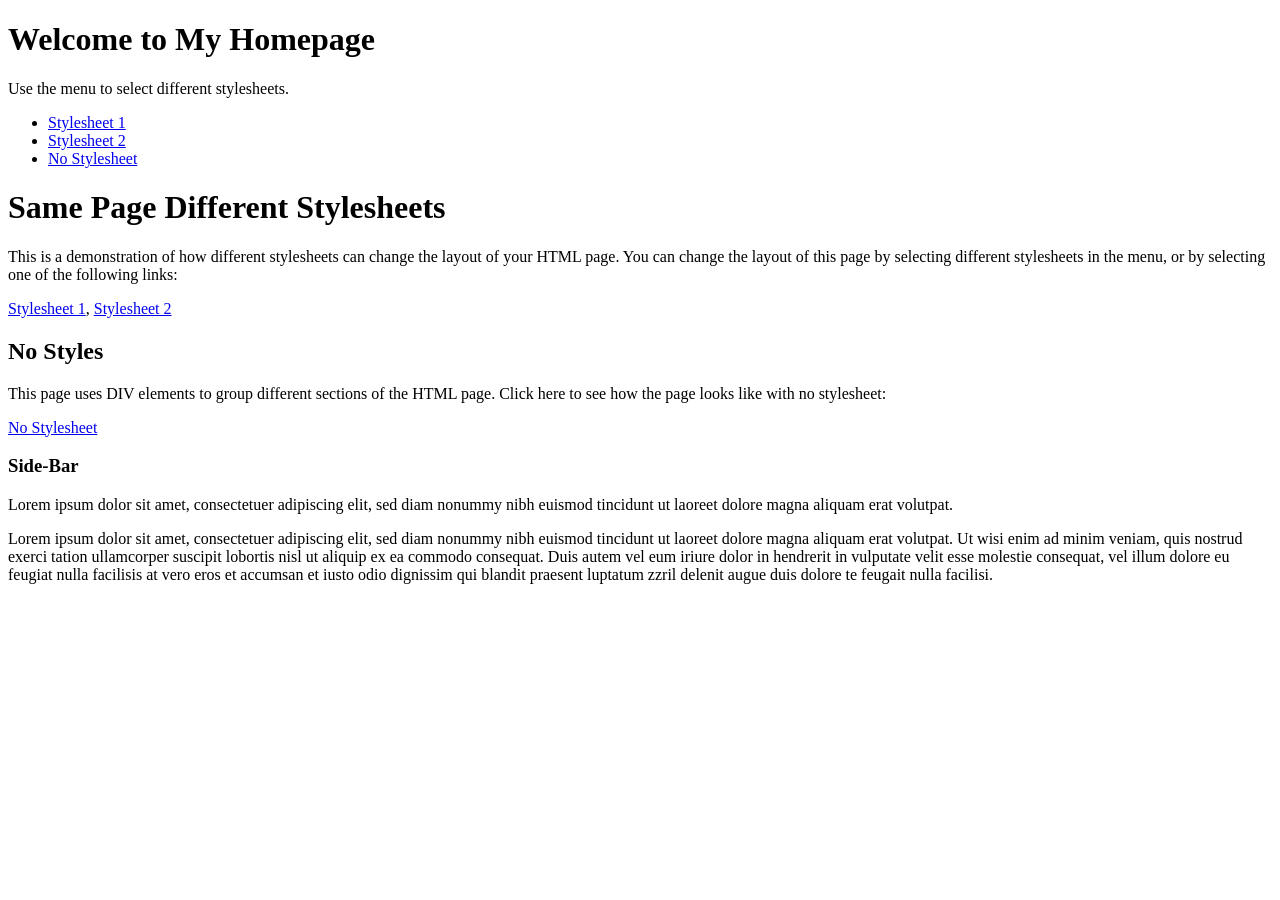
<file: index.html>
<!DOCTYPE html>
<html lang="en">

<head>
    <meta charset="UTF-8">
    <meta name="viewport" content="width=device-width, initial-scale=1.0">
    <title>HTML Lab</title>
</head>

<body>
    <h1>Welcome to My Homepage</h1>
    <p>Use the menu to select different stylesheets.</p>

    <ul>
        <li><a href="Stylesheet1.html">Stylesheet 1</a></li>
        <li><a href="Stylesheet2.html">Stylesheet 2</a></li>
        <li><a href="index.html">No Stylesheet</a></li>
    </ul>

    <h1>Same Page Different Stylesheets</h1>
    <p>This is a demonstration of how different stylesheets can change the layout of your HTML page.
        You can change the layout of this page by selecting different stylesheets in the menu, or by selecting one of
        the following links:</p>
    <p>
        <a href="Stylesheet1.html">Stylesheet 1</a>,
        <a href="Stylesheet2.html">Stylesheet 2</a>
    </p>

    <h2>No Styles</h2>
    <p>This page uses DIV elements to group different sections of the HTML page. Click here to see how the page looks
        like with no stylesheet:</p>
    <p><a href="index.html">No Stylesheet</a></p>
    <h3>Side-Bar</h3>
    <p>Lorem ipsum dolor sit amet, consectetuer adipiscing elit, sed diam nonummy nibh euismod
        tincidunt ut laoreet dolore magna aliquam erat volutpat.</p>
    <p>Lorem ipsum dolor sit amet, consectetuer adipiscing elit, sed diam nonummy nibh euismod
        tincidunt ut laoreet dolore magna aliquam erat volutpat. Ut wisi enim ad minim veniam,
        quis nostrud exerci tation ullamcorper suscipit lobortis nisl ut aliquip ex ea commodo consequat.
        Duis autem vel eum iriure dolor in hendrerit in vulputate velit esse molestie consequat,
        vel illum dolore eu feugiat nulla facilisis at vero eros et accumsan et iusto odio dignissim qui
        blandit praesent luptatum zzril delenit augue duis dolore te feugait nulla facilisi.</p>
</body>

</html>
</file>
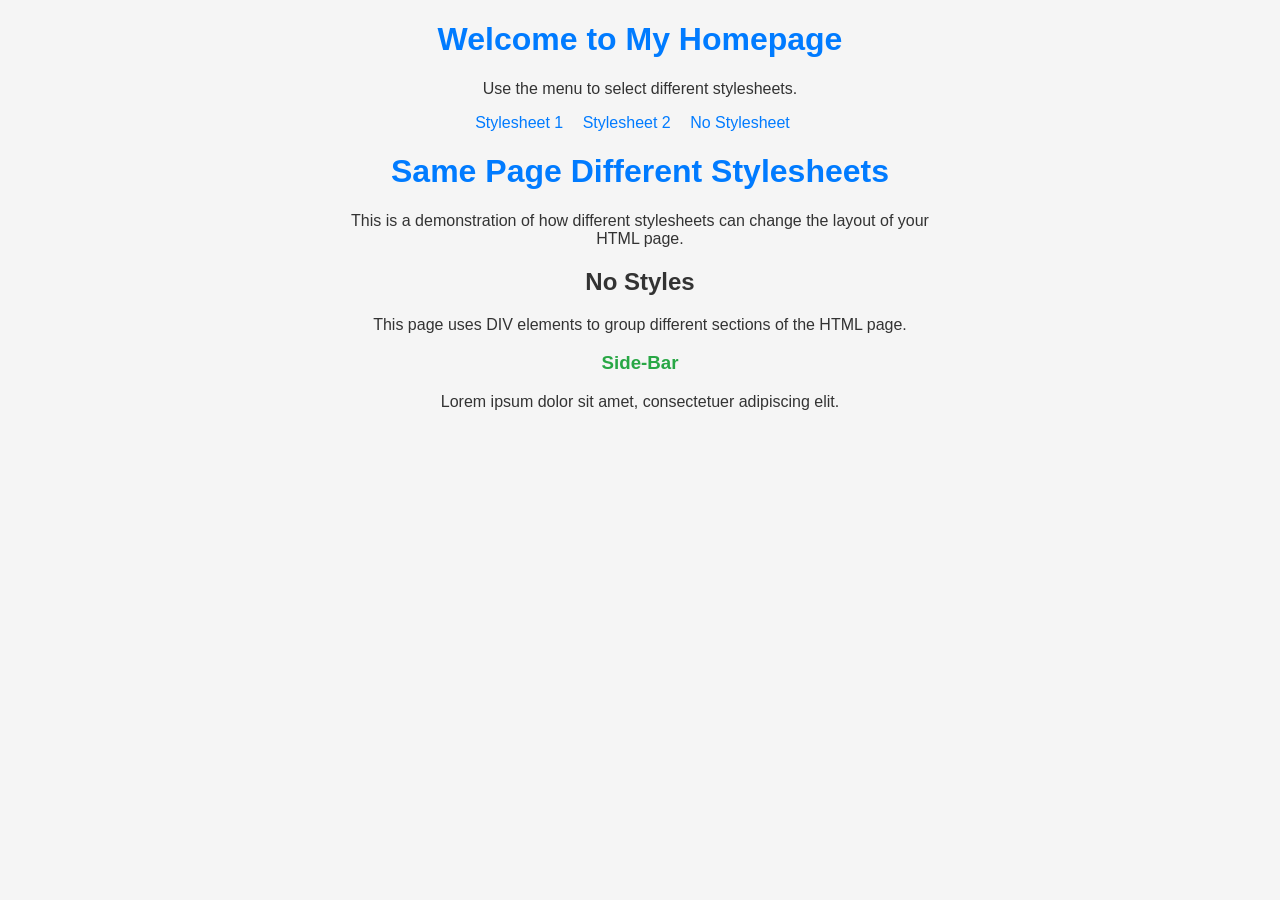
<file: Stylesheet1.html>
<!DOCTYPE html>
<html lang="en">

<head>
    <meta charset="UTF-8">
    <meta name="viewport" content="width=device-width, initial-scale=1.0">
    <title>Styled Page 1</title>
    <link rel="stylesheet" href="Stylesheet1.css">
</head>

<body>
    <h1>Welcome to My Homepage</h1>
    <p>Use the menu to select different stylesheets.</p>

    <ul>
        <li><a href="Stylesheet1.html">Stylesheet 1</a></li>
        <li><a href="Stylesheet2.html">Stylesheet 2</a></li>
        <li><a href="index.html">No Stylesheet</a></li>
    </ul>

    <h1>Same Page Different Stylesheets</h1>
    <p>This is a demonstration of how different stylesheets can change the layout of your HTML page.</p>

    <h2>No Styles</h2>
    <p>This page uses DIV elements to group different sections of the HTML page.</p>

    <h3>Side-Bar</h3>
    <p>Lorem ipsum dolor sit amet, consectetuer adipiscing elit.</p>
</body>

</html>
</file>
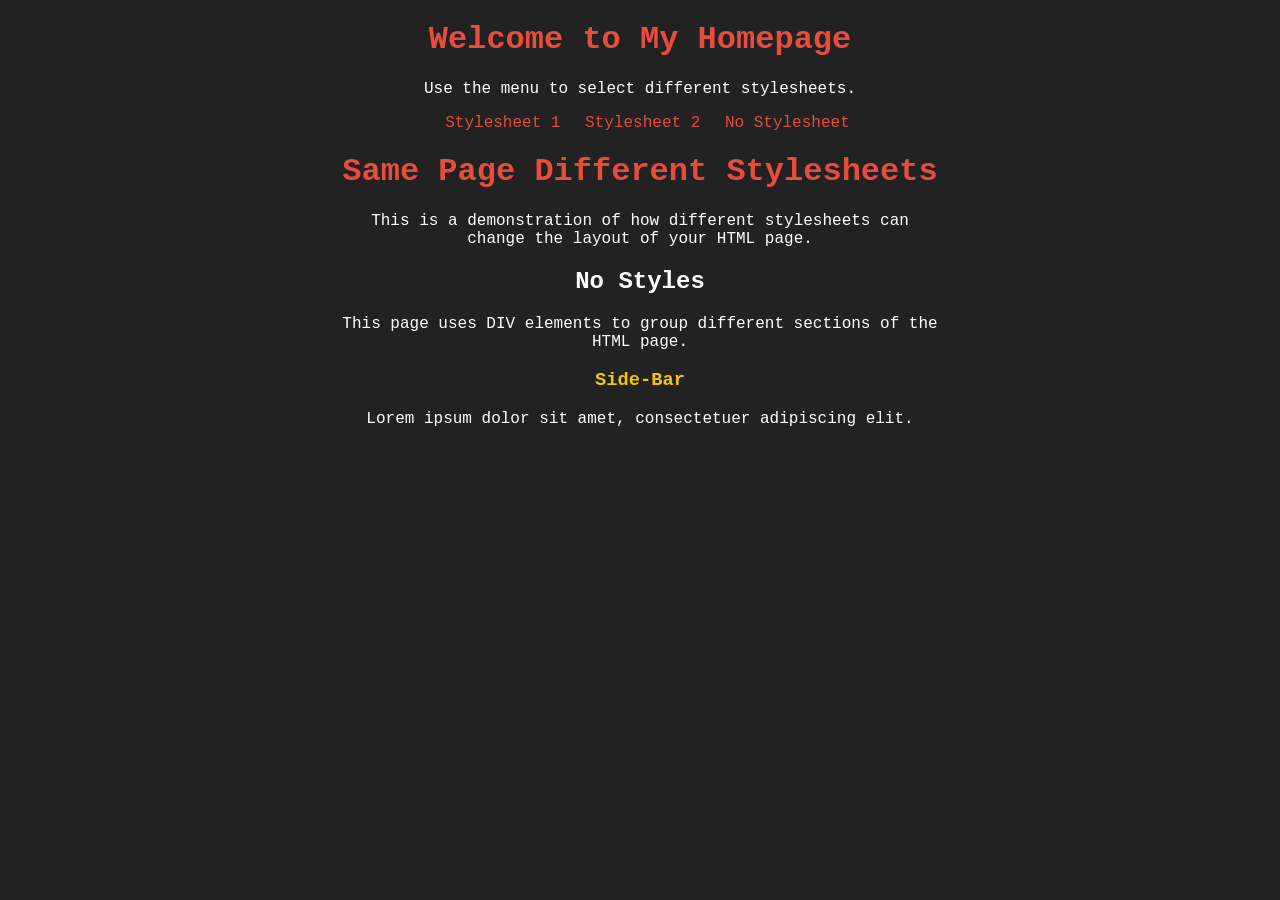
<file: Stylesheet2.html>
<!DOCTYPE html>
<html lang="en">

<head>
    <meta charset="UTF-8">
    <meta name="viewport" content="width=device-width, initial-scale=1.0">
    <title>Styled Page 2</title>
    <link rel="stylesheet" href="Stylesheet2.css">
</head>

<body>
    <h1>Welcome to My Homepage</h1>
    <p>Use the menu to select different stylesheets.</p>

    <ul>
        <li><a href="Stylesheet1.html">Stylesheet 1</a></li>
        <li><a href="Stylesheet2.html">Stylesheet 2</a></li>
        <li><a href="index.html">No Stylesheet</a></li>
    </ul>

    <h1>Same Page Different Stylesheets</h1>
    <p>This is a demonstration of how different stylesheets can change the layout of your HTML page.</p>

    <h2>No Styles</h2>
    <p>This page uses DIV elements to group different sections of the HTML page.</p>

    <h3>Side-Bar</h3>
    <p>Lorem ipsum dolor sit amet, consectetuer adipiscing elit.</p>
</body>

</html>
</file>
<file: Stylesheet1.css>
body {
    font-family: Arial, sans-serif;
    background-color: #f5f5f5;
    color: #333;
    text-align: center;
}

h1 {
    color: #007bff;
}

ul {
    list-style-type: none;
    padding: 0;
}

ul li {
    display: inline;
    margin-right: 15px;
}

ul li a {
    text-decoration: none;
    color: #007bff;
}

h3 {
    color: #28a745;
}

p {
    max-width: 600px;
    margin: 0 auto;
}
</file>
<file: Stylesheet2.css>
body {
    font-family: 'Courier New', monospace;
    background-color: #222;
    color: white;
    text-align: center;
}

h1 {
    color: #e74c3c;
}

ul {
    list-style-type: none;
    padding: 0;
}

ul li {
    display: inline;
    margin-left: 15px;
}

ul li a {
    text-decoration: none;
    color: #e74c3c;
}

h3 {
    color: #f1c40f;
}

p {
    max-width: 600px;
    margin: 0 auto;
}
</file>
